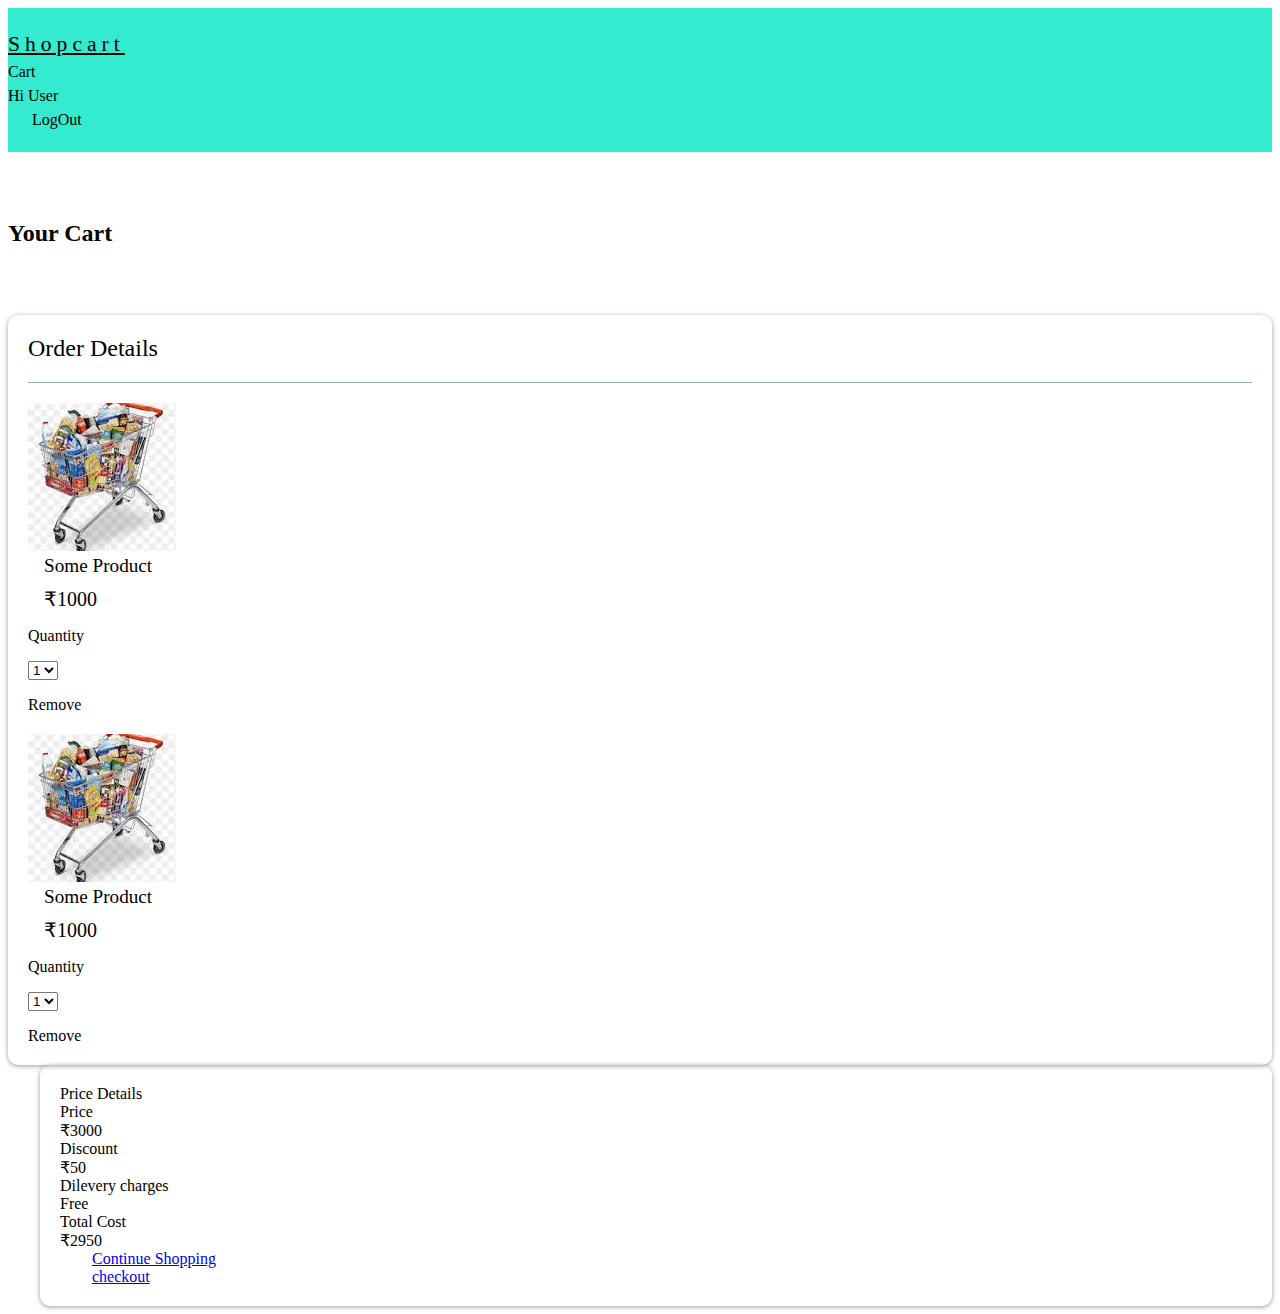
<file: cart.html>
<!DOCTYPE html>
<html lang="en">
<head>
    <meta charset="UTF-8">
    <meta name="viewport" content="width=device-width, initial-scale=1.0">
    <title>Cart</title>
    <link href="https://cdn.jsdelivr.net/npm/bootstrap@5.3.7/dist/css/bootstrap.min.css" rel="stylesheet" integrity="sha384-LN+7fdVzj6u52u30Kp6M/trliBMCMKTyK833zpbD+pXdCLuTusPj697FH4R/5mcr" crossorigin="anonymous">
    <link rel="stylesheet" href="css/common.css">
    <link rel="stylesheet" href="css/cart.css">
</head>
<body>
    
    <div id="cartpage">
         <nav id="header">
    <div class="container">
        <div class="row">
            <div class="header-wrapper d-flex justify-content-between">
                <!--we have made this div flex,with justify content as space beetween-->
                <div class="logo d-inline-block">
                    <a href="index.html" class="text-decoration-none"> Shopcart</a>
                </div>
                 <div class="user-actions d-flex flex-row">
                    <a href="cart.html" >Cart</a>
                    <div class="user-intro" id="userintro">Hi User</div>
                    <div class="logout-btn" id="logoutBtn">LogOut</div>
                 </div>
            </div>
        </div>
    </div>
</nav>

<div class="container">
    <div class="row">
        <h2 class="cart-title text-center">Your Cart </h2>
        <div class="cart-wrapper d-flex flex-row">
            <div class="order-details d-flex flex-column" id="orderdetails">
                  <!--Todo: -->
                  <div class="order-details-title fw-bold">Order Details</div>
                  <div class="order-details-product d-flex flex-row">
                    <div class="order-details-product-image d-flex">
                        <img src="img/download.jpg" alt="">
                    </div>
                    <div class="order-details-product-data d-flex flex-column">
                        <div>Some Product</div>
                        <div>₹1000</div>
                    </div>
                    <!--copy paste-->

                    <div class="order-details-product-actions d-flex flex-column">
                        <div class="order-details-product-quantity">
                           <div class="fw-bold">Quantity</div>
                           <div class="form-group">
                            <select name="" id="" class="form-select">
                                <option value="1">1</option>
                                <option value="2">2</option>
                                <option value="3">3</option>
                                <option value="4">4</option>
                                <option value="5">5</option>
                            </select>
                           </div>
                        </div>
                        <div class="order-details-product-remove btn btn-danger">Remove</div>
                    </div>
                  </div>
                  <!--copy here-->
                  <div class="order-details-product d-flex flex-row">
                    <div class="order-details-product-image d-flex">
                        <img src="img/download.jpg" alt="">
                    </div>
                    <div class="order-details-product-data d-flex flex-column">
                        <div>Some Product</div>
                        <div>₹1000</div>
                    </div>
                    <!--copy paste-->
                    
                    <div class="order-details-product-actions d-flex flex-column">
                        <div class="order-details-product-quantity">
                           <div class="fw-bold">Quantity</div>
                           <div class="form-group">
                            <select name="" id="" class="form-select">
                                <option value="1">1</option>
                                <option value="2">2</option>
                                <option value="3">3</option>
                                <option value="4">4</option>
                                <option value="5">5</option>
                            </select>
                           </div>
                        </div>
                        <div class="order-details-product-remove btn btn-danger">Remove</div>
                    </div>
                  </div>
            </div>

            <div class="price-details d-flex flex-column" id="pricedetails">
                <div class="price-details-box">
                    
                    <div class="price-details-title fw-bold">Price Details</div>
                    <div class="price-details-data">
                        <div class="price-details-items d-flex flex-row justify-content-between">
                            <div>Price</div>
                            <div>₹3000</div>
                        </div>
                        <div class="price-details-items d-flex flex-row justify-content-between">
                            <div>Discount</div>
                            <div>₹50</div>
                        </div>
                         <div class="price-details-items d-flex flex-row justify-content-between">
                            <div>Dilevery charges</div>
                            <div>Free</div>
                        </div>
                         <div class="price-details-items d-flex flex-row justify-content-between">
                            <div>Total Cost</div>
                            <div>₹2950</div>
                        </div>
                        <div class="price-details btn-group">
                            <a href="productlist.html" class="continue-shopping-btn btn btn-info text-decoration-between">
                    Continue Shopping
                </a>
                <a href="checkout.html" class="checkout-btn btn btn-primary text-decoration-none">
                    checkout
                </a>
                        </div>

                    </div>
                </div>
                
            </div>
        </div>
    </div>
</div>
    </div>



    <script src="https://cdn.jsdelivr.net/npm/@popperjs/core@2.11.8/dist/umd/popper.min.js" integrity="sha384-I7E8VVD/ismYTF4hNIPjVp/Zjvgyol6VFvRkX/vR+Vc4jQkC+hVqc2pM8ODewa9r" crossorigin="anonymous"></script>
   <script src="https://cdn.jsdelivr.net/npm/bootstrap@5.3.7/dist/js/bootstrap.min.js" integrity="sha384-7qAoOXltbVP82dhxHAUje59V5r2YsVfBafyUDxEdApLPmcdhBPg1DKg1ERo0BZlK" crossorigin="anonymous"></script>
</body>
</html>
</file>
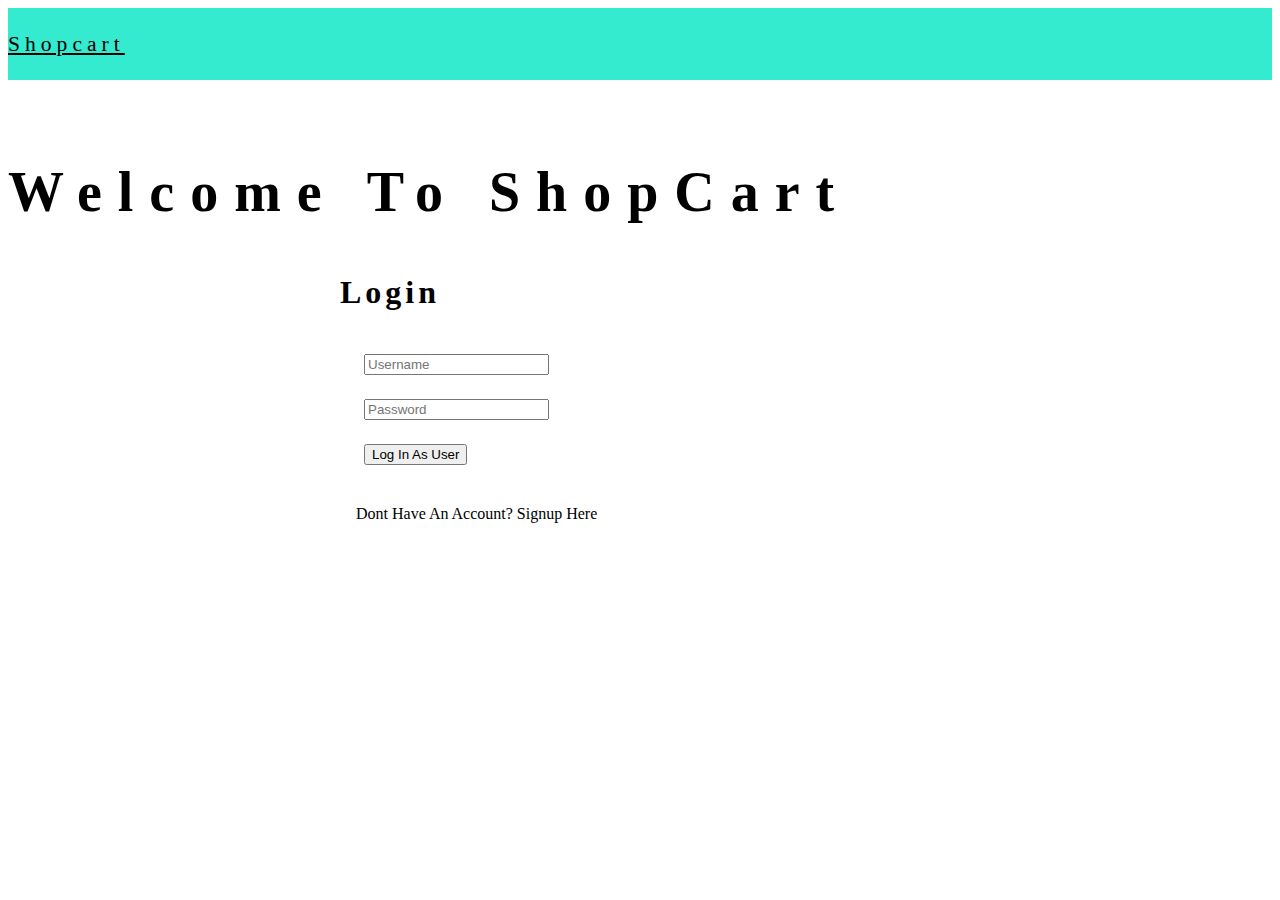
<file: login.html>
<!DOCTYPE html>
<html lang="en">
<head>
    <meta charset="UTF-8">
    <meta name="viewport" content="width=device-width, initial-scale=1.0">
    <title>Login / Signup</title>
    <link href="https://cdn.jsdelivr.net/npm/bootstrap@5.3.7/dist/css/bootstrap.min.css" rel="stylesheet" integrity="sha384-LN+7fdVzj6u52u30Kp6M/trliBMCMKTyK833zpbD+pXdCLuTusPj697FH4R/5mcr" crossorigin="anonymous">
    <link rel="stylesheet" href="css/common.css">
    <link rel="stylesheet" href="css/login.css">
</head>
<body>
    
   <div class="login-page">
     <nav id="header">
    <div class="container">
        <div class="row">
            <div class="header-wrapper d-flex justify-content-between">
                <!--we have made this div flex,with justify content as space beetween-->
                <div class="logo d-inline-block">
                    <a href="index.html" class="text-decoration-none"> Shopcart</a>
                </div>
                 
            </div>
        </div>
    </div>
</nav>

   <div class="container">
    <div class="row">
        <h2 class="home-title text-center"> Welcome To ShopCart</h2>
    </div>
   </div>

   <div class="login-wrapper" id="loginform">
    <h4 class="text-center">Login </h4>
    <div class="input-group">
        <input type="text" class="form-control" placeholder="Username" id="loginusername">
    </div>
     <div class="input-group">
        <input type="password" class="form-control" placeholder="Password" id="loginpassword">
    </div>
     <div class="input-group">
        <button class="form-control btn btn-primary">Log In As User</button>
    </div>
    <div class="signup-btn text-center " id="showsuignupbtn">Dont Have An Account? Signup Here</div>
    
   </div>
   </div>
    <script src="https://cdn.jsdelivr.net/npm/@popperjs/core@2.11.8/dist/umd/popper.min.js" integrity="sha384-I7E8VVD/ismYTF4hNIPjVp/Zjvgyol6VFvRkX/vR+Vc4jQkC+hVqc2pM8ODewa9r" crossorigin="anonymous"></script>
   <script src="https://cdn.jsdelivr.net/npm/bootstrap@5.3.7/dist/js/bootstrap.min.js" integrity="sha384-7qAoOXltbVP82dhxHAUje59V5r2YsVfBafyUDxEdApLPmcdhBPg1DKg1ERo0BZlK" crossorigin="anonymous"></script>
</body>
</html>
</file>
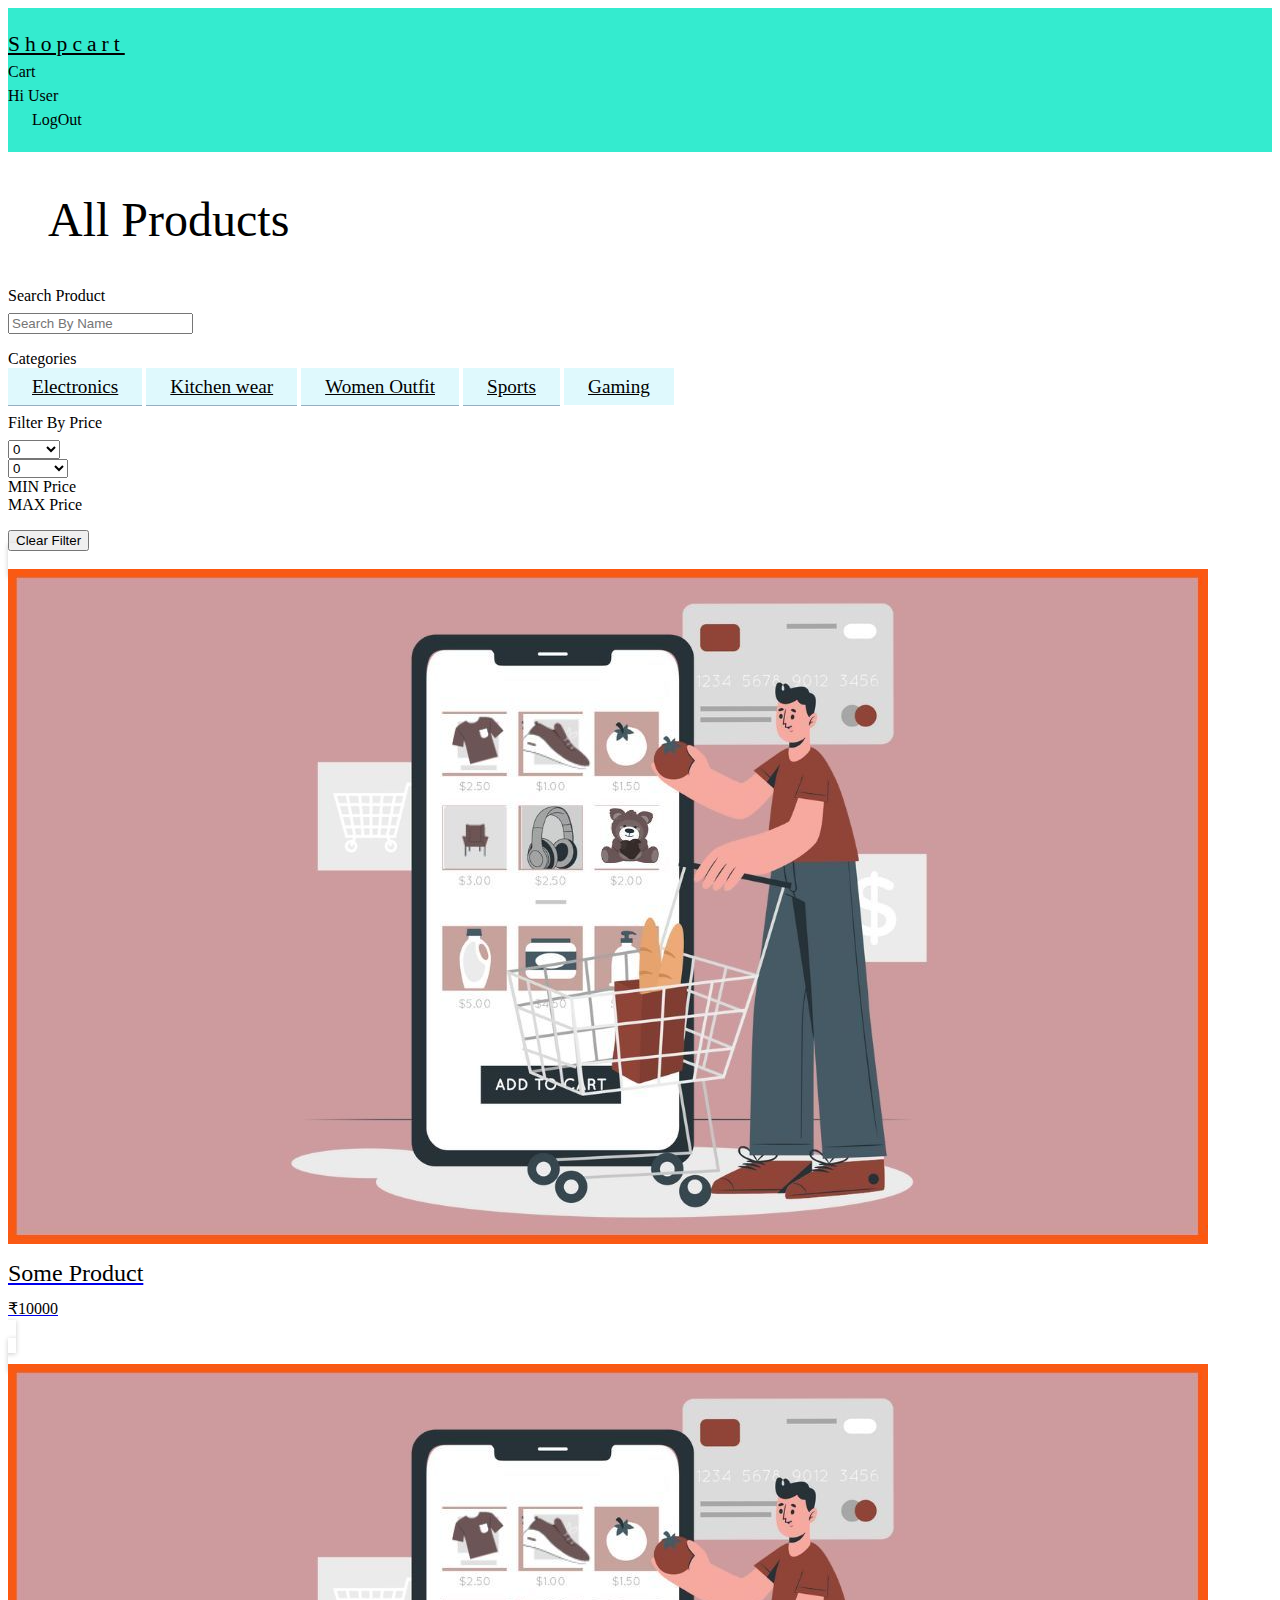
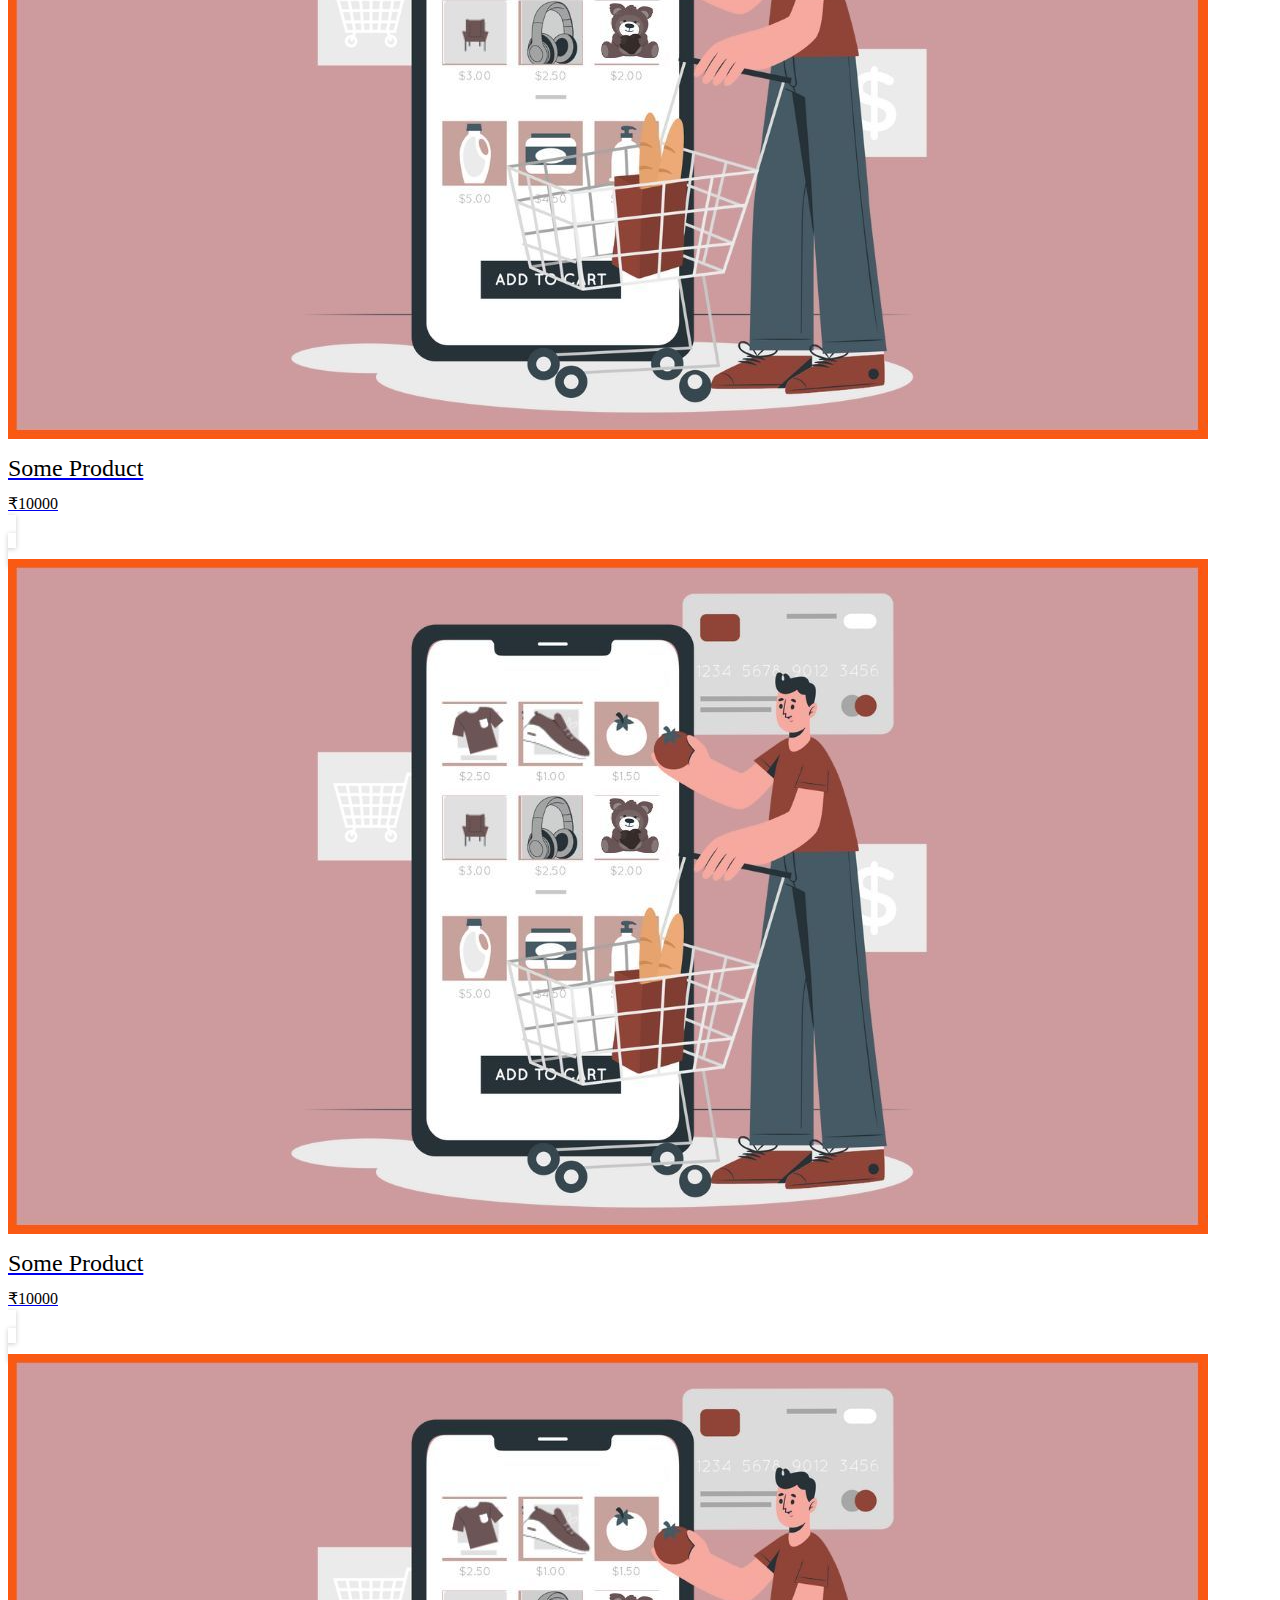
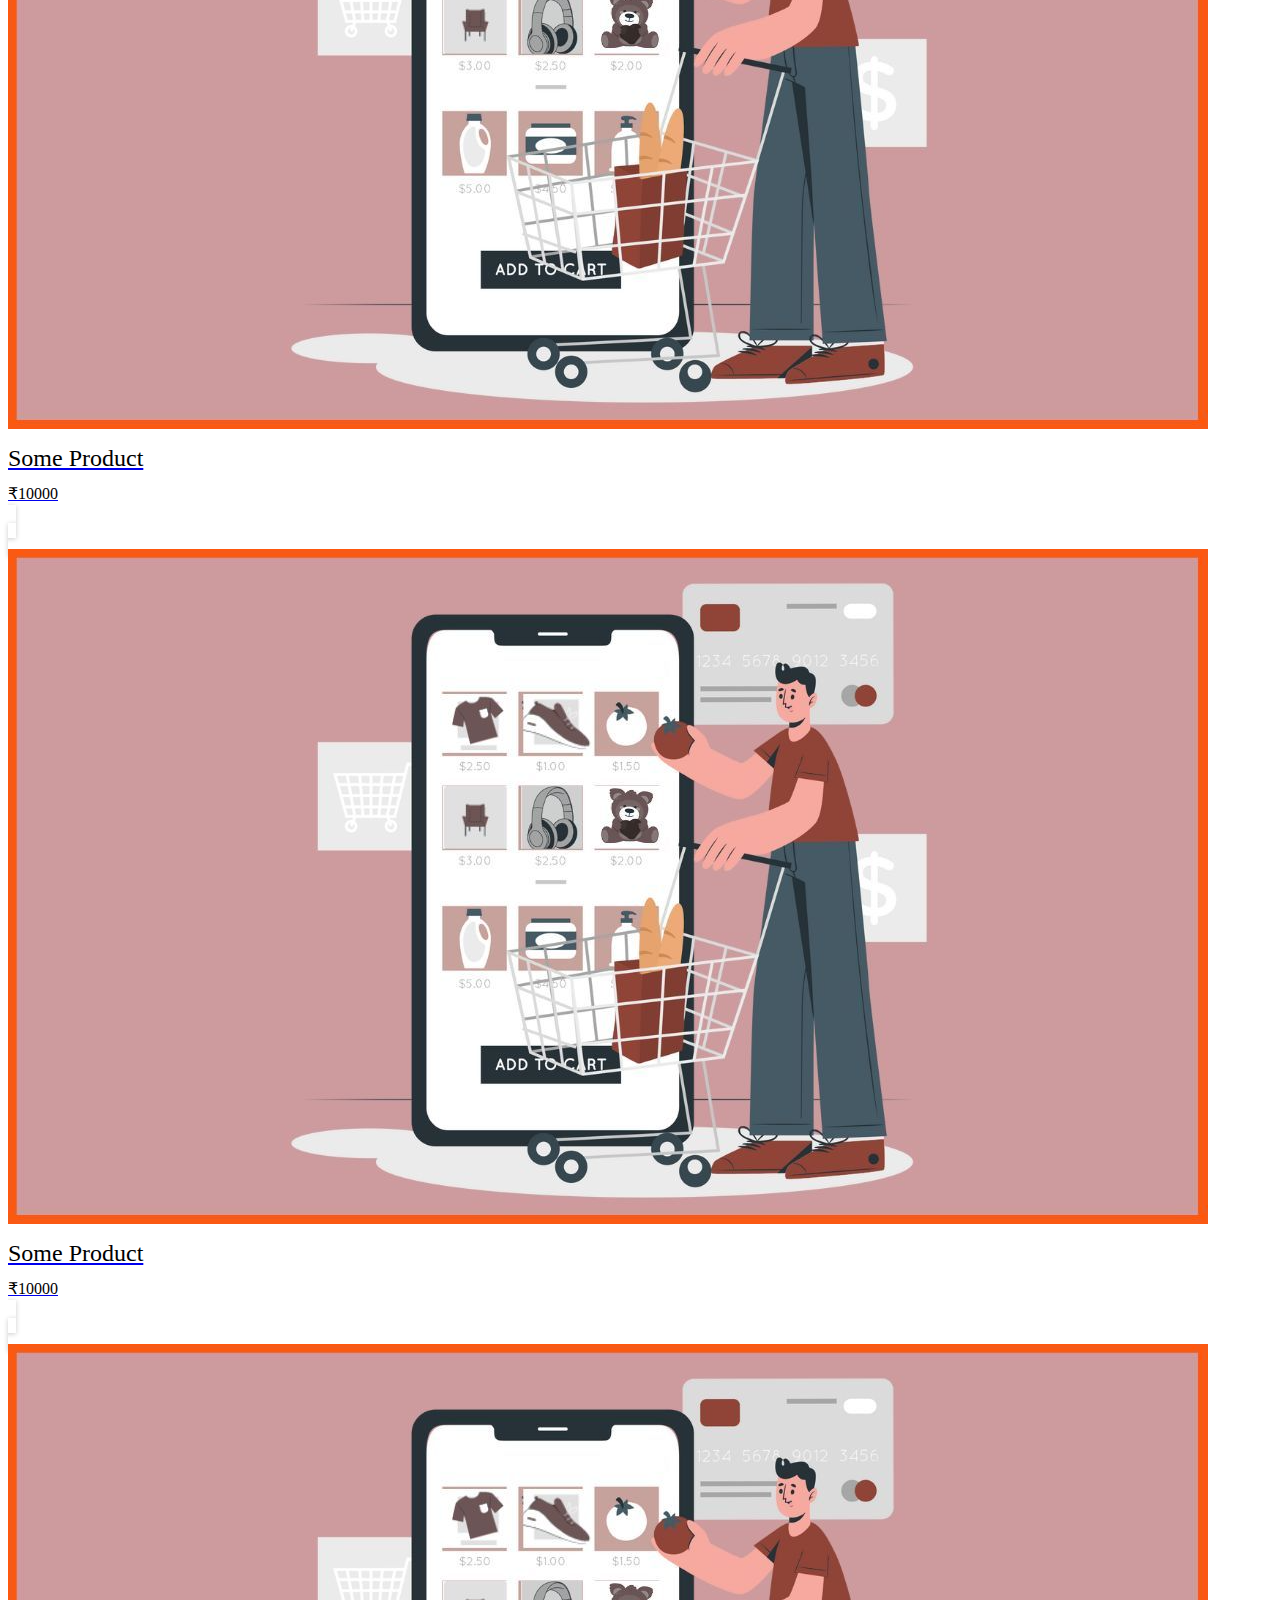
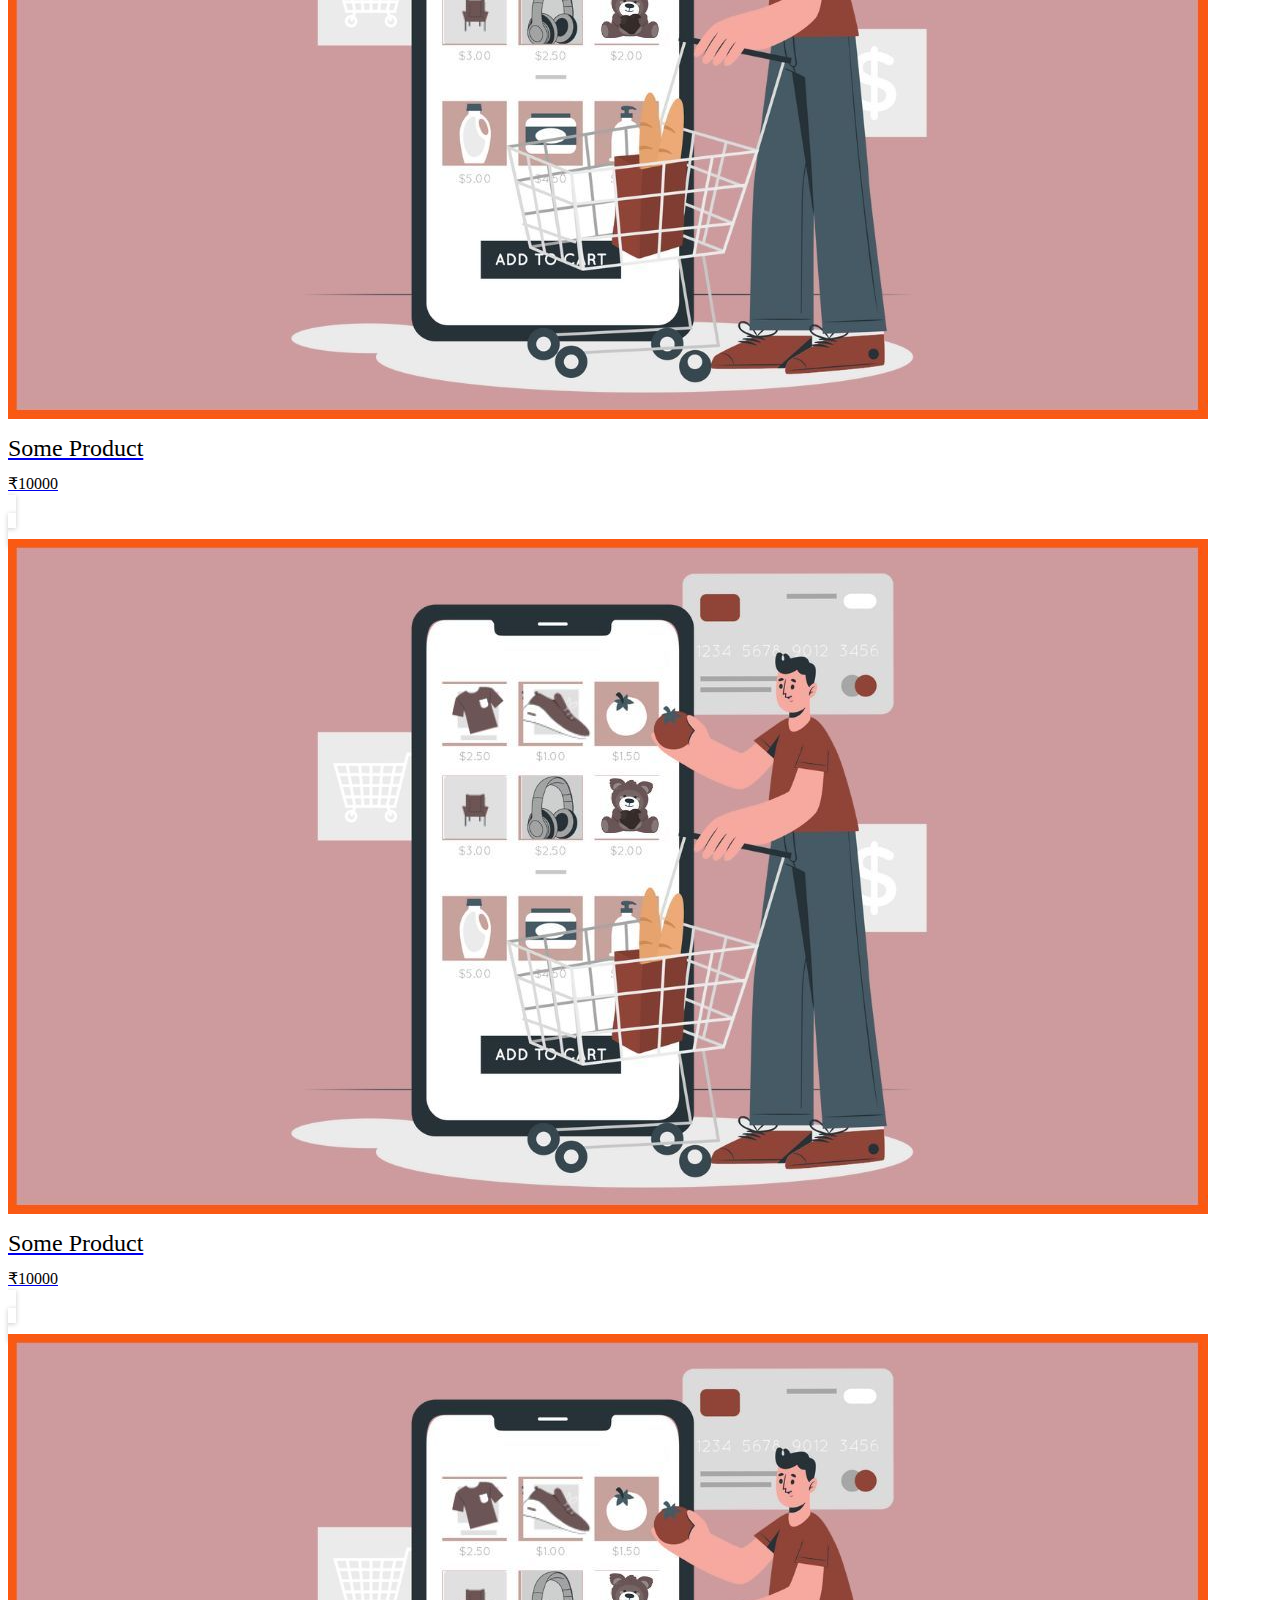
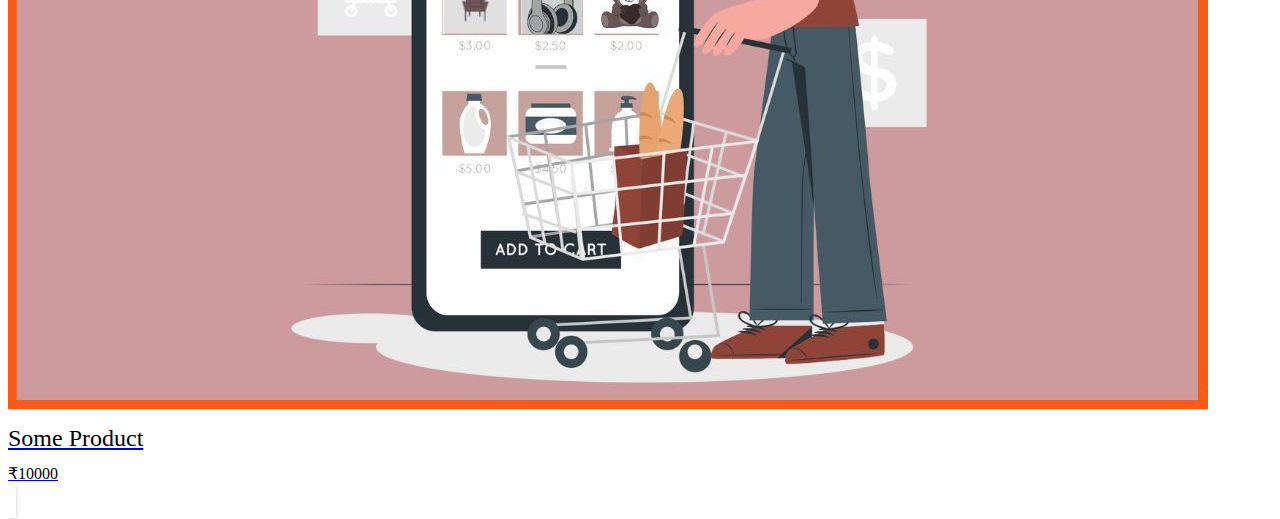
<file: productlist.html>
<!DOCTYPE html>
<html lang="en">
<head>
    <meta charset="UTF-8">
    <meta name="viewport" content="width=device-width, initial-scale=1.0">
    <title>Product List</title>
    <link href="https://cdn.jsdelivr.net/npm/bootstrap@5.3.7/dist/css/bootstrap.min.css" rel="stylesheet" integrity="sha384-LN+7fdVzj6u52u30Kp6M/trliBMCMKTyK833zpbD+pXdCLuTusPj697FH4R/5mcr" crossorigin="anonymous">
    <link rel="stylesheet" href="css/common.css">
    <link rel="stylesheet" href="css/productlist.css">
</head>
<body>
    <div id="productlist">
        <nav id="header">
    <div class="container">
        <div class="row">
            <div class="header-wrapper d-flex justify-content-between">
                <!--we have made this div flex,with justify content as space beetween-->
                <div class="logo d-inline-block">
                    <a href="index.html" class="text-decoration-none"> Shopcart</a>
                </div>
                 <div class="user-actions d-flex flex-row">
                    <a href="cart.html" >Cart</a>
                    <div class="user-intro" id="userintro">Hi User</div>
                    <div class="logout-btn" id="logoutBtn">LogOut</div>
                 </div>
            </div>
        </div>
    </div>
</nav>

<div class="container">
    <div class="row">
     <h2 class=" product-list-title text-center">All Products</h2>
     <div class="product-list-wrapper d-flex flex-row ">
         <!-- Sidebar-->
          <div class="product-list-sidebar d-flex flex-column">

            <div class="sidebar-title">Search Product</div>
            <div class="sidebar-search form-group">
                <input type="text" placeholder="Search By Name" class="form-control" id="searchinput">
            </div>
            <div class="sidebar-title fw-bold">Categories</div>
            <div id="categorylist">
                <a href="#" class="d-flex text-decoration-none ">Electronics</a>
                <a href="#" class="d-flex text-decoration-none ">Kitchen wear</a>
                <a href="#" class="d-flex text-decoration-none ">Women Outfit</a>
                <a href="#" class="d-flex text-decoration-none ">Sports</a>
                <a href="#" class="d-flex text-decoration-none ">Gaming</a>
            </div>


            <div class="sidebar-title">Filter By Price</div>
            <div class="price-filter">
                <div class="price-filter-select d-flex flex-row justify-content-between">
                    <div class="form-group">
                        <select name="min-price" id="min-price" class="form-select">
                            <option value="0">0</option>
                            <option value="1000">1000</option>
                            <option value="2000">2000</option>
                            <option value="3000">3000</option>
                            <option value="4000">4000</option>
                        </select>
                    </div>

                     <div class="form-group">
                        <select name="max-price" id="max-price" class="form-select">
                            <option value="0">0</option>
                            <option value="1000">1000</option>
                            <option value="2000">2000</option>
                            <option value="3000">3000</option>
                            <option value="4000">4000</option>
                            <option value="10000">10000</option>
                        </select>
                    </div> </div>
                    <div class="price-filter-title d-flex flex-row justify-content-start">
                        <div id="price-filter-label-min">MIN Price</div>
                        <div id="price-filter-label-max">MAX Price</div>

                    </div>
            </div>
            <button class="btn btn-danger clear-filter" id="clear">Clear Filter</button>
          </div>
          <div class="product-list-box" id="productlist">
            <!--Add LIST of Product-->
            <a href="productdetails.html" target="_blank"class="product-item text-decoration-none d-inline-block">
                <div class="class-product-img">
                    <img src="img/image.png" alt="image">
                </div>
                <div class="product-name text-center">Some Product</div>
                <div class="product-price text-center">₹10000</div>
            </a>
          </div>

          <div class="product-list-box" id="productlist">
            <!--Add LIST of Product-->
            <a href="productdetails.html" target="_blank"class="product-item text-decoration-none d-inline-block">
                <div class="class-product-img">
                    <img src="img/image.png" alt="image">
                </div>
                <div class="product-name text-center">Some Product</div>
                <div class="product-price text-center">₹10000</div>
            </a>
          </div>

          <div class="product-list-box" id="productlist">
            <!--Add LIST of Product-->
            <a href="productdetails.html" target="_blank"class="product-item text-decoration-none d-inline-block">
                <div class="class-product-img">
                    <img src="img/image.png" alt="image">
                </div>
                <div class="product-name text-center">Some Product</div>
                <div class="product-price text-center">₹10000</div>
            </a>
          </div>    

          <div class="product-list-box" id="productlist">
            <!--Add LIST of Product-->
            <a href="productdetails.html" target="_blank"class="product-item text-decoration-none d-inline-block">
                <div class="class-product-img">
                    <img src="img/image.png" alt="image">
                </div>
                <div class="product-name text-center">Some Product</div>
                <div class="product-price text-center">₹10000</div>
            </a>
          </div>
          <div class="product-list-box" id="productlist">
            <!--Add LIST of Product-->
            <a href="productdetails.html" target="_blank"class="product-item text-decoration-none d-inline-block">
                <div class="class-product-img">
                    <img src="img/image.png" alt="image">
                </div>
                <div class="product-name text-center">Some Product</div>
                <div class="product-price text-center">₹10000</div>
            </a>
          </div> 
          <div class="product-list-box" id="productlist">
            <!--Add LIST of Product-->
            <a href="productdetails.html" target="_blank"class="product-item text-decoration-none d-inline-block">
                <div class="class-product-img">
                    <img src="img/image.png" alt="image">
                </div>
                <div class="product-name text-center">Some Product</div>
                <div class="product-price text-center">₹10000</div>
            </a>
          </div> 
          <div class="product-list-box" id="productlist">
            <!--Add LIST of Product-->
            <a href="productdetails.html" target="_blank"class="product-item text-decoration-none d-inline-block">
                <div class="class-product-img">
                    <img src="img/image.png" alt="image">
                </div>
                <div class="product-name text-center">Some Product</div>
                <div class="product-price text-center">₹10000</div>
            </a>
          </div> 
          <div class="product-list-box" id="productlist">
            <!--Add LIST of Product-->
            <a href="productdetails.html" target="_blank"class="product-item text-decoration-none d-inline-block">
                <div class="class-product-img">
                    <img src="img/image.png" alt="image">
                </div>
                <div class="product-name text-center">Some Product</div>
                <div class="product-price text-center">₹10000</div>
            </a>
          </div> 
          
        
     </div>
    </div>
</div>
    </div>



     <script src="https://cdn.jsdelivr.net/npm/@popperjs/core@2.11.8/dist/umd/popper.min.js" integrity="sha384-I7E8VVD/ismYTF4hNIPjVp/Zjvgyol6VFvRkX/vR+Vc4jQkC+hVqc2pM8ODewa9r" crossorigin="anonymous"></script>
   <script src="https://cdn.jsdelivr.net/npm/bootstrap@5.3.7/dist/js/bootstrap.min.js" integrity="sha384-7qAoOXltbVP82dhxHAUje59V5r2YsVfBafyUDxEdApLPmcdhBPg1DKg1ERo0BZlK" crossorigin="anonymous"></script>
</body>
</html>
</file>
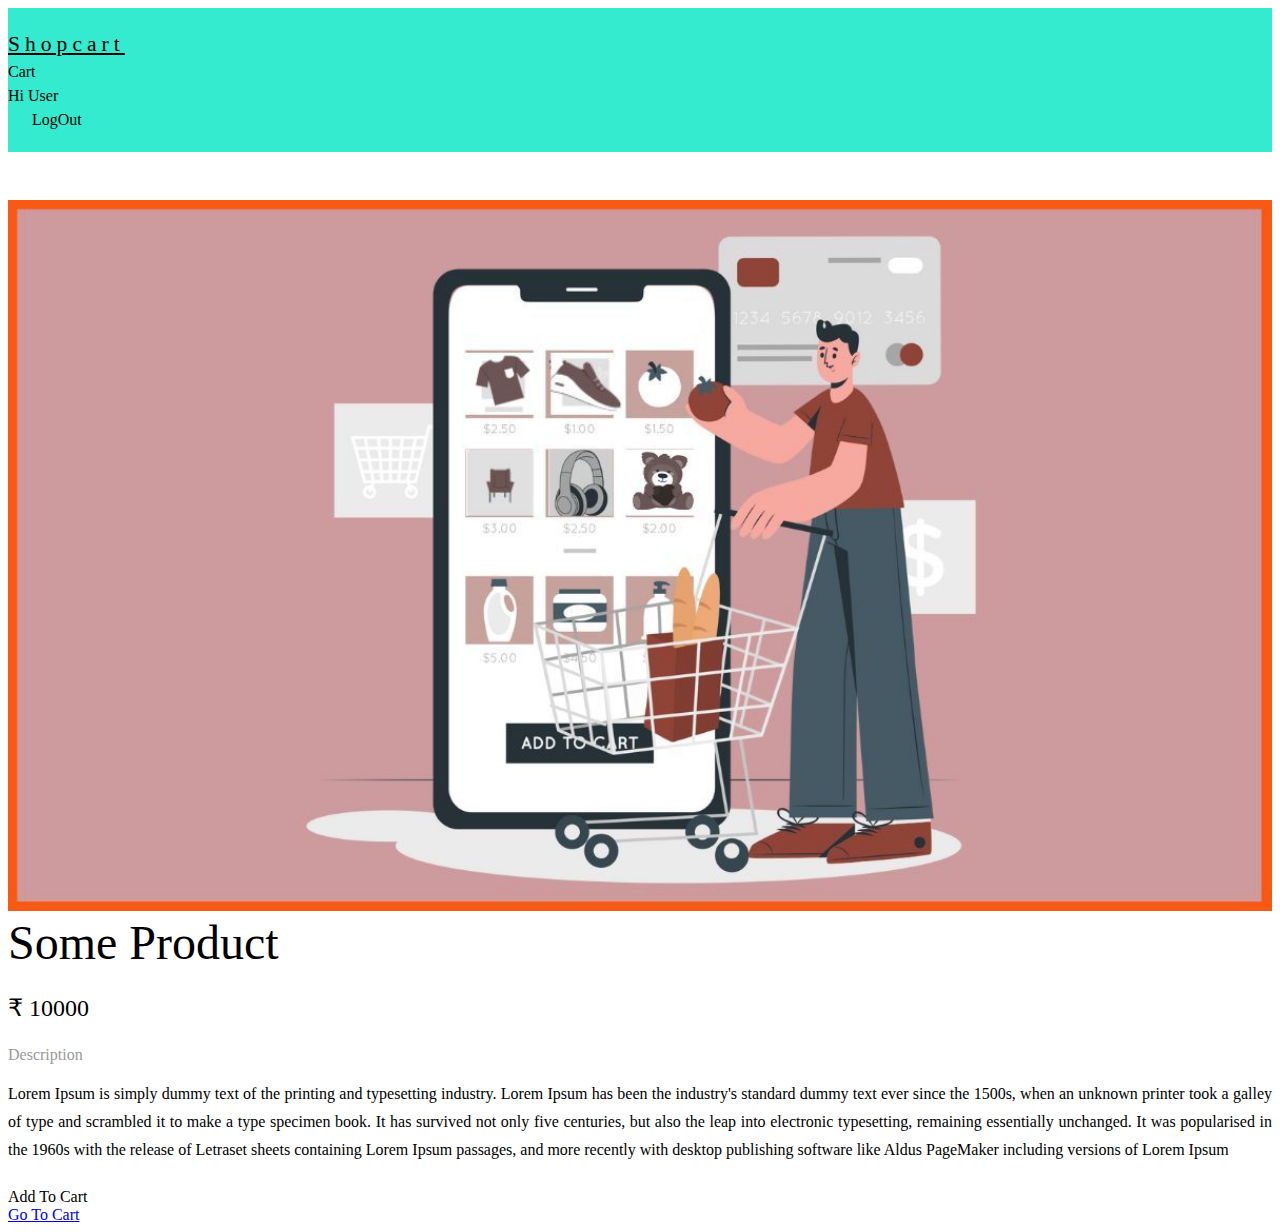
<file: productsdetail.html>
<!DOCTYPE html>
<html lang="en">
<head>
    <meta charset="UTF-8">
    <meta name="viewport" content="width=device-width, initial-scale=1.0">
    <title>Productsdetail</title>
    <link href="https://cdn.jsdelivr.net/npm/bootstrap@5.3.7/dist/css/bootstrap.min.css" rel="stylesheet" integrity="sha384-LN+7fdVzj6u52u30Kp6M/trliBMCMKTyK833zpbD+pXdCLuTusPj697FH4R/5mcr" crossorigin="anonymous">
     <link rel="stylesheet" href="css/common.css">
    <link rel="stylesheet" href="css/productdetails.css">
    
</head>
<body>
    <div id="productdetailspage">
         <nav id="header">
    <div class="container">
        <div class="row">
            <div class="header-wrapper d-flex justify-content-between">
                <!--we have made this div flex,with justify content as space beetween-->
                <div class="logo d-inline-block">
                    <a href="index.html" class="text-decoration-none"> Shopcart</a>
                </div>
                 <div class="user-actions d-flex flex-row">
                    <a href="cart.html" >Cart</a>
                    <div class="user-intro" id="userintro">Hi User</div>
                    <div class="logout-btn" id="logoutBtn">LogOut</div>
                 </div>
            </div>
        </div>
    </div>
</nav>

   <div class="container">
    <div class="row">
        <div class="product-details-wrapper d-flex flex-row">
            <div class="product-img d-flex">
                <img src="img/image.png" alt=""></div>
        </div>
        <div class="products-details-box d-flex justify-content-between align-items-start flex-column">
            <div id="productdetails">
                <!--Todo:Fill the Products details-->
                <div class="product-name">Some Product</div>
                <div class="product-price fw-bold">&#8377; 10000</div>
                <div class="product-description">
                    <div class="product-description-title fw-bold">Description</div>
                    <div class="product-description-data">
                        Lorem Ipsum is simply dummy text of the printing and typesetting industry. Lorem Ipsum has been the industry's standard dummy text ever since the 1500s, when an unknown printer took a galley of type and scrambled it to make a type specimen book. It has survived not only five centuries, but also the leap into electronic typesetting, remaining essentially unchanged. It was popularised in the 1960s with the release of Letraset sheets containing Lorem Ipsum passages, and more recently with desktop publishing software like Aldus PageMaker including versions of Lorem Ipsum
                    </div>

                </div>
            </div>
            <div class="product-details-action btn btn-primary text-decoration-none">Add To Cart</div>
            <a href="cart.html"id="gotocartbtn" class="product-details-action btn btn-warning text-decoration-none">
                Go To Cart 
            </a>
        </div>
    </div>
   </div>
    </div>


     <script src="https://cdn.jsdelivr.net/npm/@popperjs/core@2.11.8/dist/umd/popper.min.js" integrity="sha384-I7E8VVD/ismYTF4hNIPjVp/Zjvgyol6VFvRkX/vR+Vc4jQkC+hVqc2pM8ODewa9r" crossorigin="anonymous"></script>
   <script src="https://cdn.jsdelivr.net/npm/bootstrap@5.3.7/dist/js/bootstrap.min.js" integrity="sha384-7qAoOXltbVP82dhxHAUje59V5r2YsVfBafyUDxEdApLPmcdhBPg1DKg1ERo0BZlK" crossorigin="anonymous"></script>
</body>
</html>
</file>
<file: css/common.css>
:root{
    --blue-grey:#34ebcf;
    --pale-blue:#242e2c;
    --greyish:#999999;
    --gene-blue:#5c5454;
    --light-blue:#95afc0;
    --sky-blue:#dff9fd;
    --dark-skyblue:#c7ecee;
    --light-grey:#ccc;


}
html{
    box-sizing: border-box;
}
*,*::after,*::before{
    box-sizing: inherit;
}

#header{
    background-color: var(--blue-grey);
    padding: 1.25rem 0;
}
#header .header-wrapper .logo {
    font-size: 1.35rem;
    line-height: 1.5;
}
#header .header-wrapper .logo a {
    color: black;
    letter-spacing: 5px ;

}
#header .header-wrapper .user-actions{
    font-size: 1rem;
    line-height: 1.5;
    gap: 2rem;
}
#header .header-wrapper .user-actions .logout-btn{
    cursor: pointer;
    margin-left: 1.5rem;
}
#header .header-wrapper .user-actions a{
    color: black;
    text-decoration: none;
}
#header .header-wrapper .user-actions a:hover{
    text-decoration-line: underline;
}
</file>
<file: css/cart.css>
.cart-title{
    padding: 3rem 0;

}
.order-details{
    flex-basis: 70%;
    box-shadow: 0px 1px 5px var(--greyish);
    padding: 20px;
    border-radius: 10px;
}
.order-details-title{
    font-size: 1.5rem;
    padding-bottom: 20px;
    border-bottom: 1px solid var(--light-blue);
}
.order-details-product{
    margin-top :20px;

}
.order-details-product-img {
    flex-basis: 25%;
}
.order-details-product-img img{
    max-width: 100%;
}
.order-details-product-data {
    flex-basis: 50%;
    padding: 0 1rem;
    font-size: 1.25rem;
}
.order-details-product-data > div:first-child {
font-size: 1.2rem;
margin-bottom:10px;
}
.order-details-product-actions{
    flex-basis: 20%;
}
.order-details-product-remove{
    margin-top: 1rem;
}
.order-details-product-quantity{
    margin-top: 1rem;
    margin-bottom: 1rem;
}
.order-details-product-quantity > div:first-child{
    margin-bottom: 1rem;
}
.price-details{
    flex-basis: 30%;
    margin-left: 2rem;
    gap: 2rem;
}
.price-details-box{
    box-shadow: 0px 1px 5px var(--greyish);
    border-radius: 10px;
    padding: 20px;
}
.continue-shopping-btn{
    display: flex;
    flex-direction: column;
    align-items: start;
}
</file>
<file: css/login.css>
.home-title{
    font-size: 3.5rem;
    margin-top: 5rem;
    letter-spacing: 1rem;

}
.login-wrapper{
    width: 600px;
    margin: 50px auto;

}
.login-wrapper .signup-btn{
    cursor: pointer;
    color: black;
    padding: 1rem;
   
}
.login-wrapper .signup-btn:hover{
    text-decoration: underline;
    
}
.input-group{
    margin:1.5rem;
}
.login-wrapper h4{
    font-size: 2rem;
    letter-spacing: 4px;
}
</file>
<file: css/productlist.css>
#price-filter-label-min{
    flex-basis: 50%;
}
.product-list-title{
    font-size: 3rem;
    margin: 40px;
    font-weight: normal ;
}
.product-list-sidebar{
    margin-right: 100px;
    flex-basis: 20%;
}
.product-list-sidebar a{
    padding: 0.5rem 1.5rem;
    font-size: 1.2rem;
    color: black;
    border-bottom: 1px solid var(--light-blue);
    background-color: var(--sky-blue);

}
.product-list-sidebar a:last-child{
    border-bottom: none;
}
#categorylist {
    margin-bottom: 1rem;
}
.product-list-sidebar a:hover{
    background-color: var(--dark-skyblue);
    font-weight: bold; 
}
.sidebar-title {
    margin-bottom: 0.5rem;
}
.sidebar-search {
    margin-bottom: 1rem;
}
.clear-filter{
    margin-top: 1rem;

}
.price-filter.price-filter-select > div {
    margin-bottom: 0.5rem;
}
.product-list-box{
    flex-basis: 80%;
}
.product-list-box .product-item {
    width: 100%;
    margin-right: 2%;
    margin-bottom: 30%;
    box-shadow: 0px 1px 5px var(--light-grey);
    padding: 0.5rem;
}
.product-list-box .product-item img {
    max-width: 100%;

}
.product-list-box .product-item .product-name {
    font-size: 1.5rem;
    color: black;
    padding: 0.75rem 0;
}
.product-list-box .product-item .product-price{
    color: black;
    padding-bottom: 10px;
}
.product-list-box .product-item:nth-child(3n){
    margin-right: 0;
}
.product-list-box .product-item:hover{
    box-shadow: 0px 2rem 4rem var(--light-grey);
    transition:box-shadow 0.15s linear 0s;
}
</file>
<file: css/productdetails.css>
.product-details-wrapper{
    padding-top: 3rem;
}
.product-img {
flex-basis: 30% ;
}
.product-img img{
    width: 100%;
}
.products-details-box{
    flex-basis: 60%;
}
.product-name{
    font-size: 3rem;
}
.product-price{
    margin-top: 1.5rem;
    font-size: 1.5rem;
}
.product-description{
    margin-top: 1.5rem;
}
.product-description-title{
    color: var(--greyish);
    margin-bottom: 1rem;
}
.product-description-data{
    font-size: 1rem;
    line-height: 1.75rem;
    text-align: justify;
}
.product-details-action{
    margin-top: 1.5rem;
    width: 250px;
}
</file>
